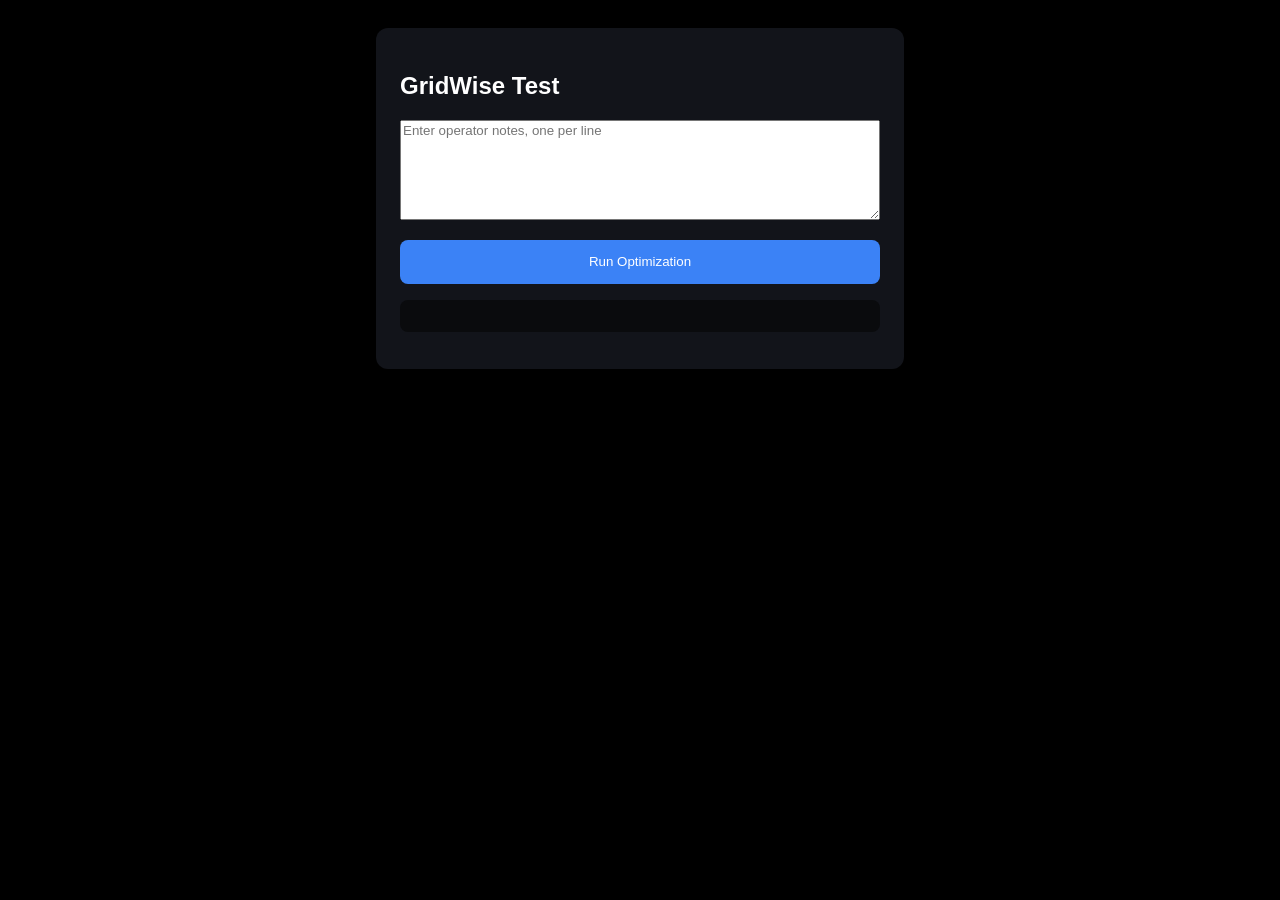
<file: GridWise-AI/app/static/test.html>
<!DOCTYPE html>
<html>
<head>
<title>GridWise Test</title>
<style>
body { background: #000; color: #fff; font-family: sans-serif; display: flex; justify-content: center; padding: 20px; }
.card { background: #12141a; border-radius: 12px; padding: 24px; width: 100%; max-width: 480px; }
textarea { width: 100%; height: 100px; box-sizing: border-box; margin-bottom: 16px; font-family: inherit; }
button { height: 44px; width: 100%; background: #3b82f6; color: white; border-radius: 8px; border: none; cursor: pointer; }
button:hover { background: #2563eb; }
pre { background: #0a0b0d; padding: 16px; border-radius: 8px; font-family: monospace; font-size: 13px; overflow: auto; max-height: 400px; white-space: pre-wrap; margin-top: 16px; }
</style>
</head>
<body>
<div class="card">
  <h2>GridWise Test</h2>
  <textarea id="notes" placeholder="Enter operator notes, one per line"></textarea>
  <button id="runBtn">Run Optimization</button>
  <pre id="output"></pre>
</div>

<script>
document.getElementById('runBtn').addEventListener('click', async () => {
    const notesStr = document.getElementById('notes').value;
    const notes = notesStr.split('\n').map(n => n.trim()).filter(n => n);
    
    const hours = [];
    for (let i = 0; i < 24; i++) {
        hours.push({
            hour: i,
            demand_kwh: 20.0,
            solar_kwh: (i >= 8 && i <= 17) ? 10.0 : 0.0,
            price: (i < 12) ? 0.1 : 0.5
        });
    }

    const req = {
        scenario_id: "GRID-101",
        operator_notes: notes,
        battery: {
            capacity_kwh: 100.0,
            initial_energy_kwh: 50.0,
            max_charge_rate_kwh: 25.0,
            max_discharge_rate_kwh: 25.0,
            charge_efficiency: 0.95,
            discharge_efficiency: 0.95
        },
        hours: hours
    };

    const out = document.getElementById('output');
    out.innerText = "Loading...";

    try {
        const res = await fetch('/optimize-energy', {
            method: 'POST',
            headers: { 'Content-Type': 'application/json' },
            body: JSON.stringify(req)
        });
        const data = await res.json();
        out.innerText = JSON.stringify(data, null, 2);
    } catch (e) {
        out.innerText = String(e);
    }
});
</script>
</body>
</html>
</file>
